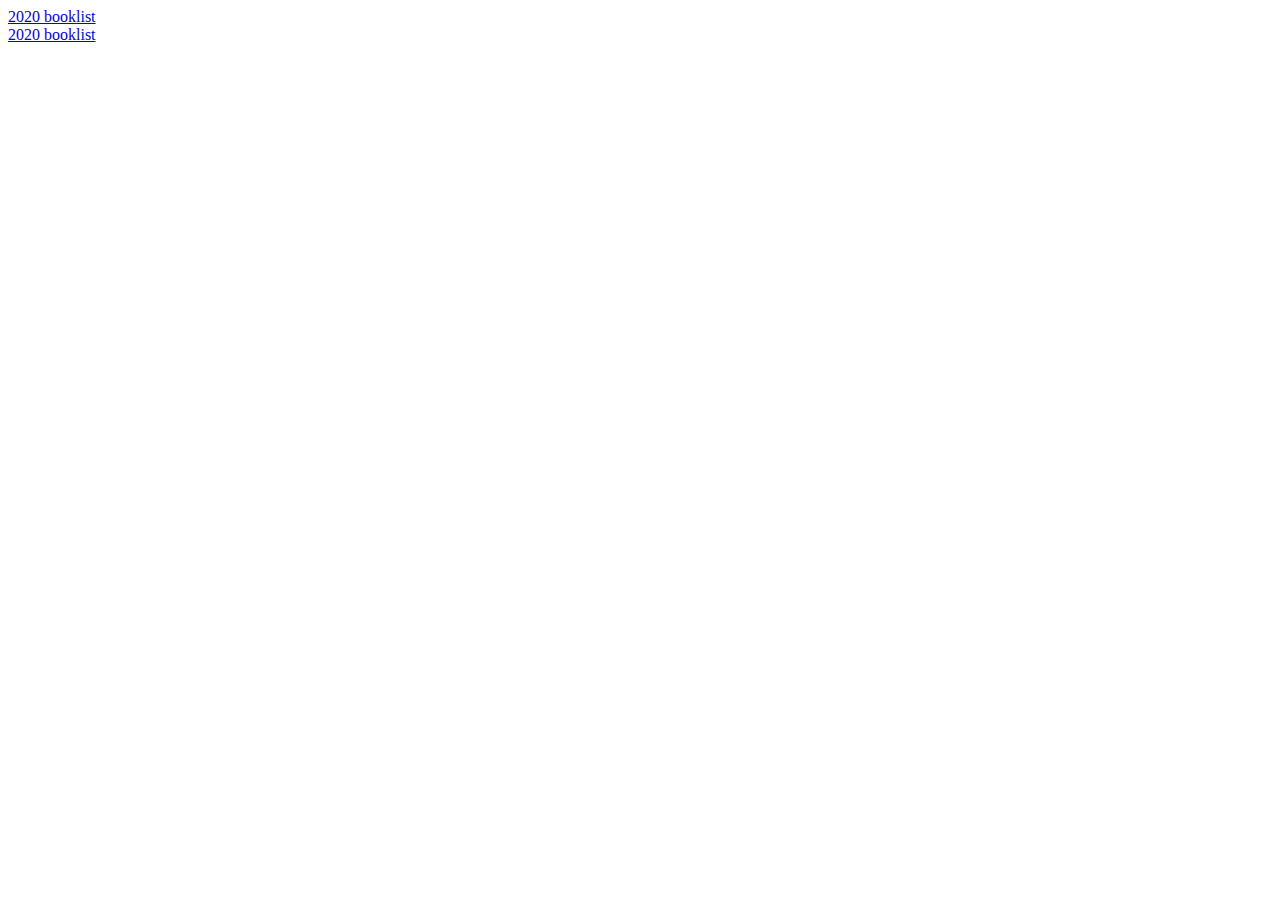
<file: week04/MyDjango/index/templates/yearview.html>
<!DOCTYPE html>
<html lang="en">
<head>
    <meta charset="UTF-8">
    <title>Title</title>
</head>
<body>
    <div><a href="/2020.html">2020 booklist</a></div>
    <div><a href="{% url 'urlyear' 2020 %}">2020 booklist</a></div>

</body>
</html>
</file>
